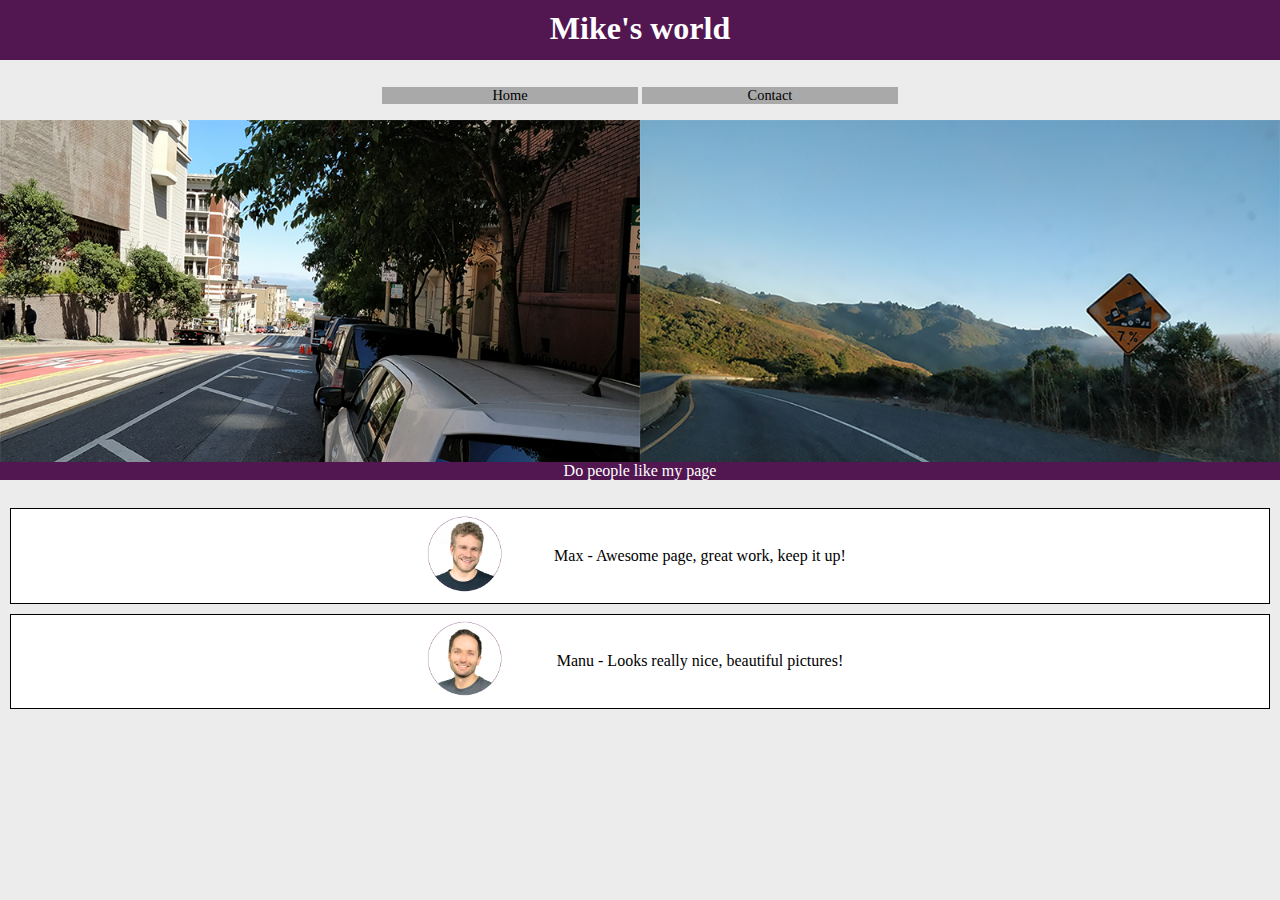
<file: index.html>
<!DOCTYPE html>
<html>
    <head>
        <meta charset="UTF-8" />
        <title>Homework2</title>
        <meta name="viewport" content="width=device-width, initial-scale=1.0" />
        <meta http-equiv="X-UA-Compatible" />
        <link rel="stylesheet" href="style.css">
        
    </head> 

<body>
  <!--<p>I should not be displayed</p>-->
  <header class="fixed-bar"> <h1 class="page-title">Mike's world</h1></header>
<nav>
    <ul class="navi">
      <li>Home</li>
      <li><a href="contact/index.html">Contact</a></li>
      
    </ul>
</nav>
  <main>

    <div class="trip-text" >
      <p>My SF City Trip</p>
      <p>The California Landscape</p>
    </div>
    <div class="trip-pics">
      <img src="images/sf.png" alt=" Image of SF streets">
      <img src="images/california.png" alt="image of CA roads">
    </div>
  
    <p class="feedback">Do people like my page</p>
  </main>

  <footer>
      <div class="review-clients">
          <img src="images/image-max.png" alt="Image of Max">
          <p>Max - Awesome page, great work, keep it up!</p>
      </div>
      <div class="review-clients">
          <img src="images/image-manu.png" alt="Image of Manu">
          <p>Manu - Looks really nice, beautiful pictures!</p>
      </div>
  </footer>
 </body>
</html>
</file>
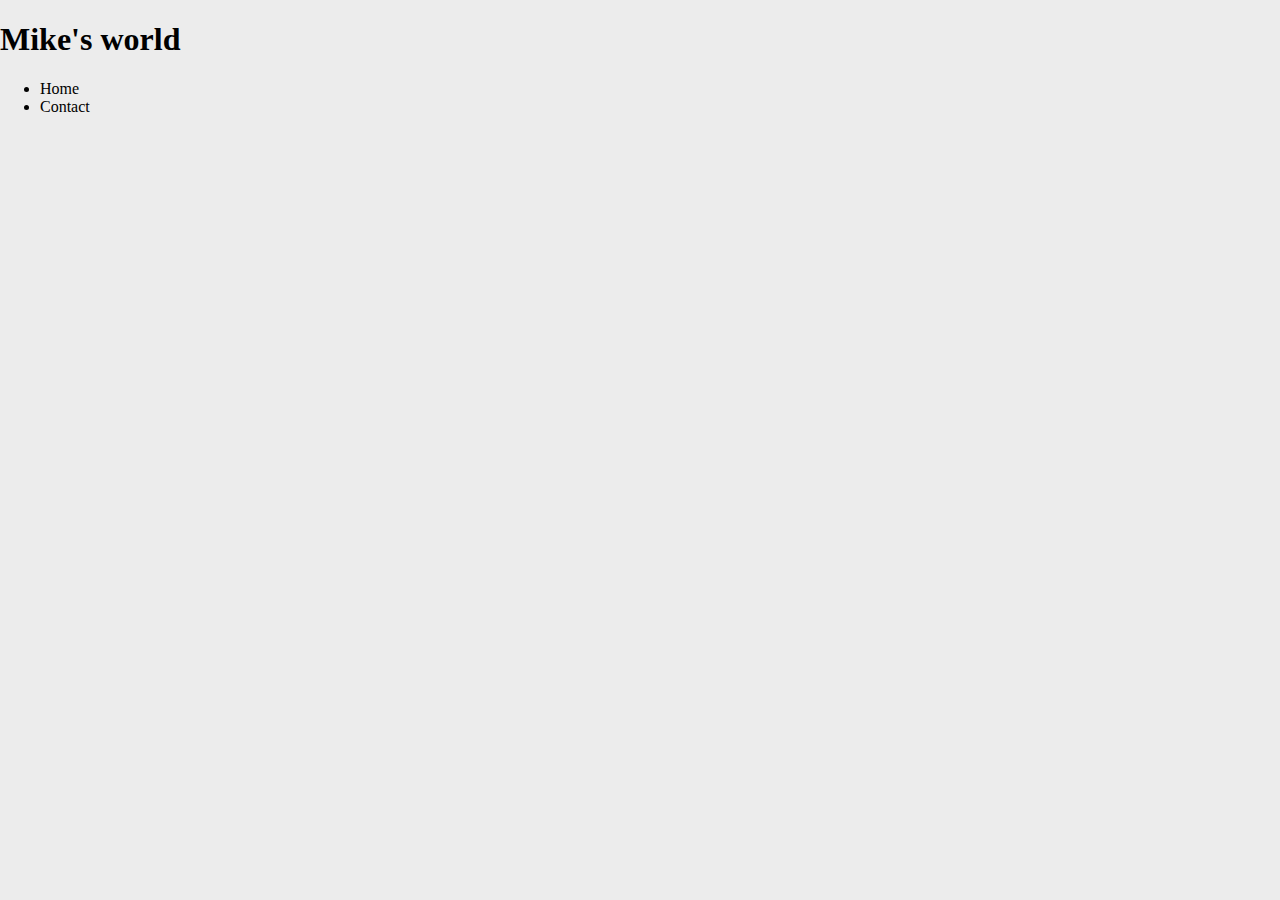
<file: contact/index.html>
<!doctype html>
<html lang="en">
<head>
  <meta charset="UTF-8" />
  <meta name="viewport" content="width=device-width, initial-scale=1.0" />
  <meta http-equiv="X-UA-Compatible" />
  <title>Homework2</title>
  <link rel="stylesheet" href="../style.css" />

</head> 

<body>
  <header><h1>Mike's world</h1></header>
  <nav>
    <ul>
      <li><a href="../index.html">Home</a></li>  
      <li>Contact</li>
    </ul>
  </nav>
</body>

</html>
</file>
<file: style.css>
html {
    background-color: rgb(236, 236, 236) ;
    font-family: 'Barlow', serif;
    font-size: 100%;
}

body {
    margin: 0;
}


a {
  text-decoration: none;
  color: black;

}

a:active {
    color: #fa923f;
}

img:hover {
    cursor: pointer;
}

.fixed-bar {
    height: 70px;
}


.page-title {
    position: fixed;
    top: 0;
    width: 100%;
    height: 40px;
    background-color: #521751;
    color: white;
    padding: 10px 0;
    margin: 0px;
    text-align: center;
    font-size: 32px;
    font-size: 2rem;
}

/*nav*/
.navi {
    text-align: center;
    padding: 0;
}

.navi li, .navi a {
    display: inline-block;
    width: 20%;
    background-color: darkgray;
    font-size: 16px;
    font-size:0.9rem;
    

}


/*main*/

.trip-text {
    display: none;
}

.trip-text p {
    background-color: #521751;
    color: white;
    text-align: center;
    margin: 0;
    width: 50%;
    font-size: 16px;
    font-size: 1rem;

}


.trip-pics {
    display: flex;
    flex-wrap: wrap;
}

.trip-pics img {
    width: 50%;
    height: 100%;
}


.feedback{
    position: relative;
    bottom: 18.4px;
    background-color: #521751;
    color: white;
    text-align: center;
    margin: 0;
    font-size: 16px;
    font-size: 1rem;
}

/*footer*/

.review-clients {
    display: flex;
    align-items: center;
    justify-content: center;
    flex-wrap:wrap;
    border: 1px solid black;
    background-color: white;
    margin:10px;


}

.review-clients img {
    width:120px;
}

.review-clients p{
    width:350px;
    text-align: center;
    font-size: 16px;
    font-size: 1rem;
  
}

@media (min-width: 400px){
    .navigation li {
        font-size: 1.2rem;
    }
}

@media (min-width: 700px){
    .trip-images img {
        width: 50%;
    } 
}
</file>
